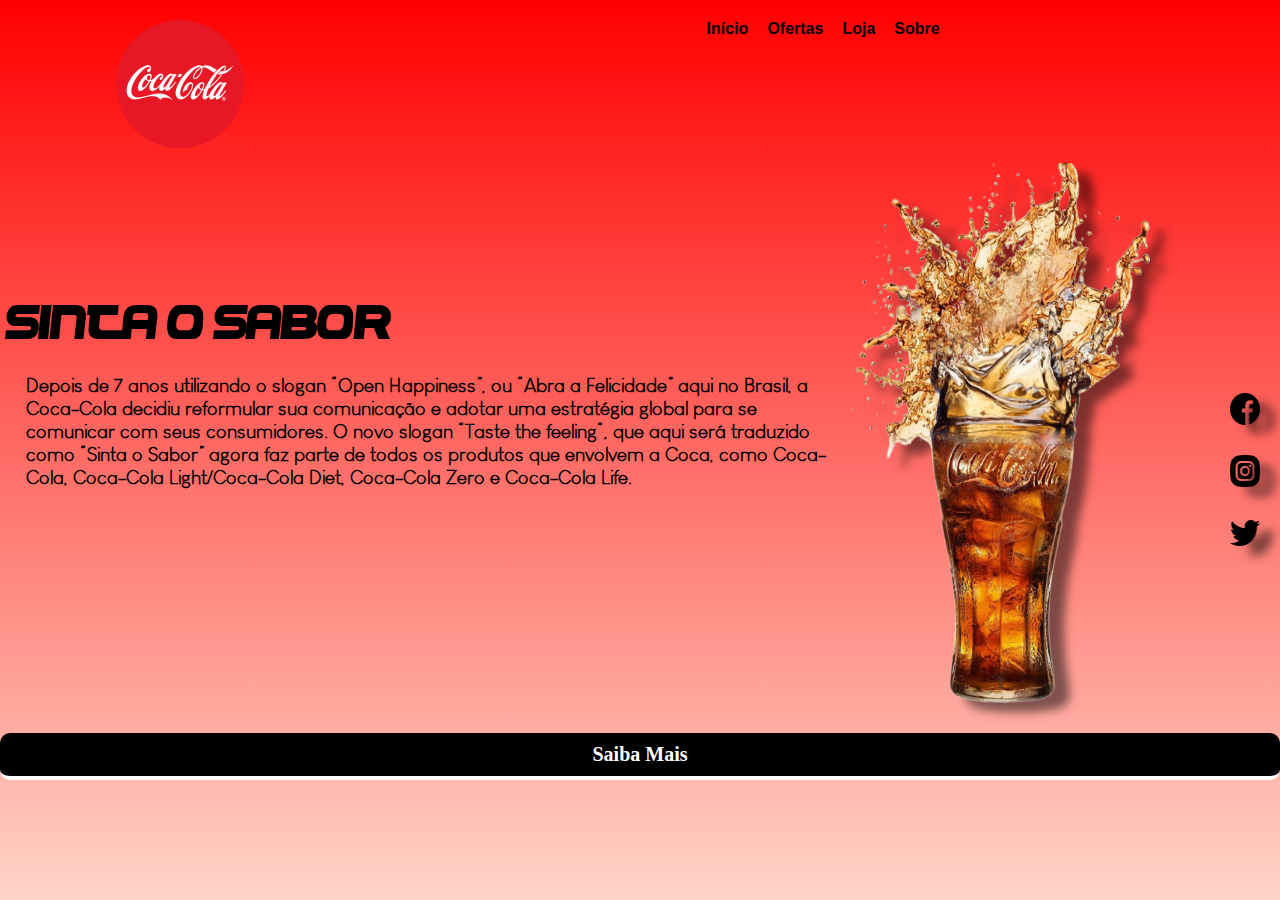
<file: index.html>
<!DOCTYPE html>
<html lang="pt-BR">
<head>
    <meta charset="UTF-8">
    <meta http-equiv="X-UA-Compatible" content="IE=edge">
    <meta name="viewport" content="width=device-width, initial-scale=1.0">
    <link rel="stylesheet" href="style/style.css">
    <title>Coca-Cola</title>
</head>
<body>
    <header>
        <div class="center">
            <div class="logo">
                <img src="img/KO.png" alt="" id="logo_coca">
            </div>
            <div class="menu">
                <a href="#">Início</a>
                <a href="#">Ofertas</a>
                <a href="#">Loja</a>
                <a href="#">Sobre</a>
            </div><!--menu-->
        </div><!--center-->
          
    </header>
    <section class="sobre">
        <div class="extras">
        <center><img src="img/Coca_Cola__Iced__Drink_PNG_Transparent_Clipart_Image_and_PSD_File_for_Free_Download-removebg-preview.png"/ width="300px" height="540px"> </center>
        <div class="social-media">
            
            <a href="https://www.facebook.com/cocacolabr/">
                <img width="25" height="32" src="img/facebook.png" alt="">
            </a>
            <a href="https://www.instagram.com/cocacola_br/">
                <img width="25" height="32" src="img/instagram.png" alt="">
            </a>
            <a href="https://twitter.com/cocacola_br/">
                <img width="25" height="32" src="img/twitter.png" alt="">
            </a>
        </div>
        
    </div><!--extras-->
    <div class="center">
        <div class="texto">
        <style>
            @font-face {
                font-family: 'Pepsi' ;
                src: url('Fontes/PEPSI_pl.ttf') format('truetype');
                font-weight: normal;
                font-style: normal; 
            }

            /*  
                  Tipos de format()
                  - opentype (otf)
                  - truetype (ttf)
                  - embedded-opentype
                  - truetype-aat (Apple Advanced Typography)
                  -sfg
            */

            h1 {
                font-family: 'Pepsi', Times, serif;
                font-size: 3em;
                font-weight: normal;
            }     
            
            @font-face {
                font-family: 'Café';
                src: url('Fontes/Louis\ George\ Cafe\ Light.ttf') format('truetype'),
                url('Fontes/Louis\ George\ Cafe.ttf') format('truetype');
                font-weight: normal;
                font-style: normal;
            }

            p {
                font-family: 'Café', Times, serif;
                font-size: 3em;
                font-weight: normal;
            }
        </style>

            <h1>Sinta o Sabor</h1>
            <p>Depois de 7 anos utilizando o slogan “Open Happiness”, ou “Abra a Felicidade” aqui no Brasil, a Coca-Cola decidiu reformular sua comunicação e adotar uma estratégia global para se comunicar com seus consumidores.

                O novo slogan “Taste the feeling“, que aqui será traduzido como “Sinta o Sabor” agora faz parte de todos os produtos que envolvem a Coca, como Coca-Cola, Coca-Cola Light/Coca-Cola Diet, Coca-Cola Zero e Coca-Cola Life.</p>
                
            
        </div>
    </div>
    </section>
    
    <a href="style/index2.html" class="btn btn-1">Saiba Mais</a>
</body>
</html>
</file>
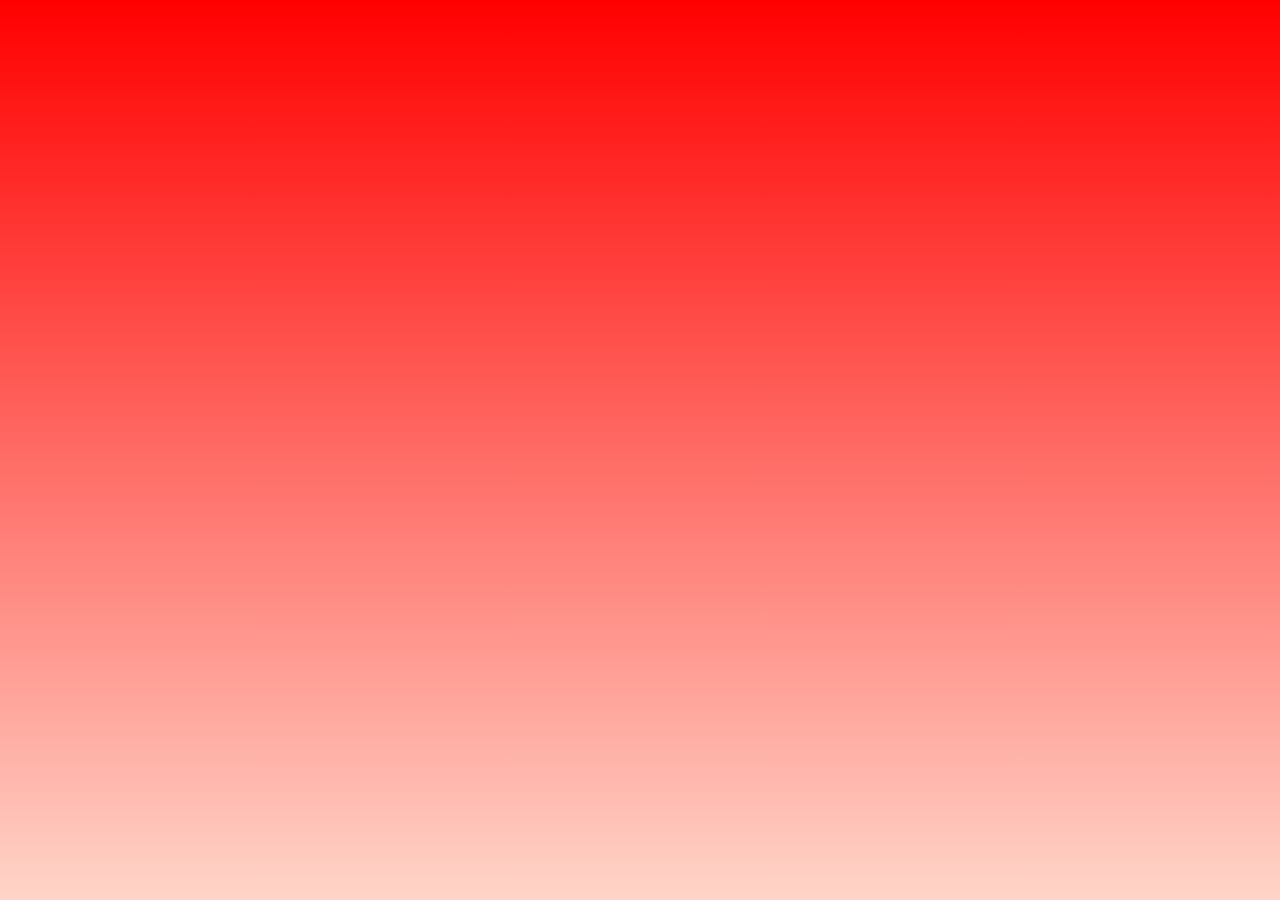
<file: style/index2.html>
<!DOCTYPE html>
<html lang="en">
<head>
    <meta charset="UTF-8">
    <meta http-equiv="X-UA-Compatible" content="IE=edge">
    <meta name="viewport" content="width=device-width, initial-scale=1.0">
    <link rel="stylesheet" href="style.css">
    <title>Coca-Cola</title>
</head>
<body bgcolor="#ff0000 15%">
    <div id="conteudo">
        <center><iframe id="video" width="1080" height="720" src="https://www.youtube.com/embed/TSDeme3nMMY" title="YouTube video player" frameborder="0" allow="accelerometer; autoplay; clipboard-write; encrypted-media; gyroscope; picture-in-picture" allowfullscreen></iframe></center>
    </div>
</body>
</html>
</file>
<file: style/style.css>
body {
    background: linear-gradient(to bottom, #ff0000 0%, #fffff0 120%);
}

#logo_coca {
    width: 128px;
    height: 128px;
}

*{
    margin: 0;
    padding: 0;
    box-sizing: border-box;
}

.center {
    display: flex;
    flex-wrap: wrap;
    max-width: 1100px;
    margin: 0 auto;
    padding: 0 2%;
}
.logo {
    left: 60px;
    width: 30%;
}

html,body{
    height: 100%;
    overflow-y: hidden;
    overflow-x: hidden;
}
header {
    height: 200px;
    padding: 20px 0;
}

.menu {
    width: 50%;
    text-align: right;
}

.menu a {
    color: black;
    text-decoration: none;
    font-weight: bold;
    margin-right: 15px;
    font-family: Verdana, Geneva, Tahoma, sans-serif;
}

section.sobre{
    height: calc(87% - 250px);
    right: 110px;
    position:relative;
}

.extras{
    position: absolute;
    bottom: -50px;
    right: -140px;
    width: 620px;
    height: 620px;
}
.extras{
    transform: all 0.5s;
    cursor: pointer;
}
.extras{

    -webkit-filter: drop-shadow(15px 10px 5px rgba (0,0,0,.5));
    filter: drop-shadow(15px 10px 5px rgba(0,0,0,.5));
}

.social-media{
    position: absolute;
    left: 510px ;
    top: 200px ;
}

.social-media img{
    display: block ;
    width:30px ;
    margin: 30px;
}

.texto{
    margin-top: 100px;
    
}
 
.texto h1{
    font-size: 50px;

}

.texto p 
{
    margin: 20px;
    color: black;
    font-size: 20px;
    font-weight: bold;
    max-width: 800px;
}

.btn{
    font-size: 20px;
    text-decoration: none;
    display: block;
    text-align: center;
    margin-bottom: 30px;
    padding: 10px;
    font-weight: bold;
}

.btn-1{
    color: white;
    background-color: black;
    border-radius: 10px;
    border-bottom: 4px solid rgb(255, 255, 255);
    transition: transform 0.5s;
}

.btn-1:hover{
    background-color: rgb(26, 24, 24);
    box-shadow: 0px 0px 10px rgb(26, 24, 24);
    transform: translate(0px,  -5px);
    transition: transform 0.5s;
}

#video {
   padding-top: 10%;
}
</file>
